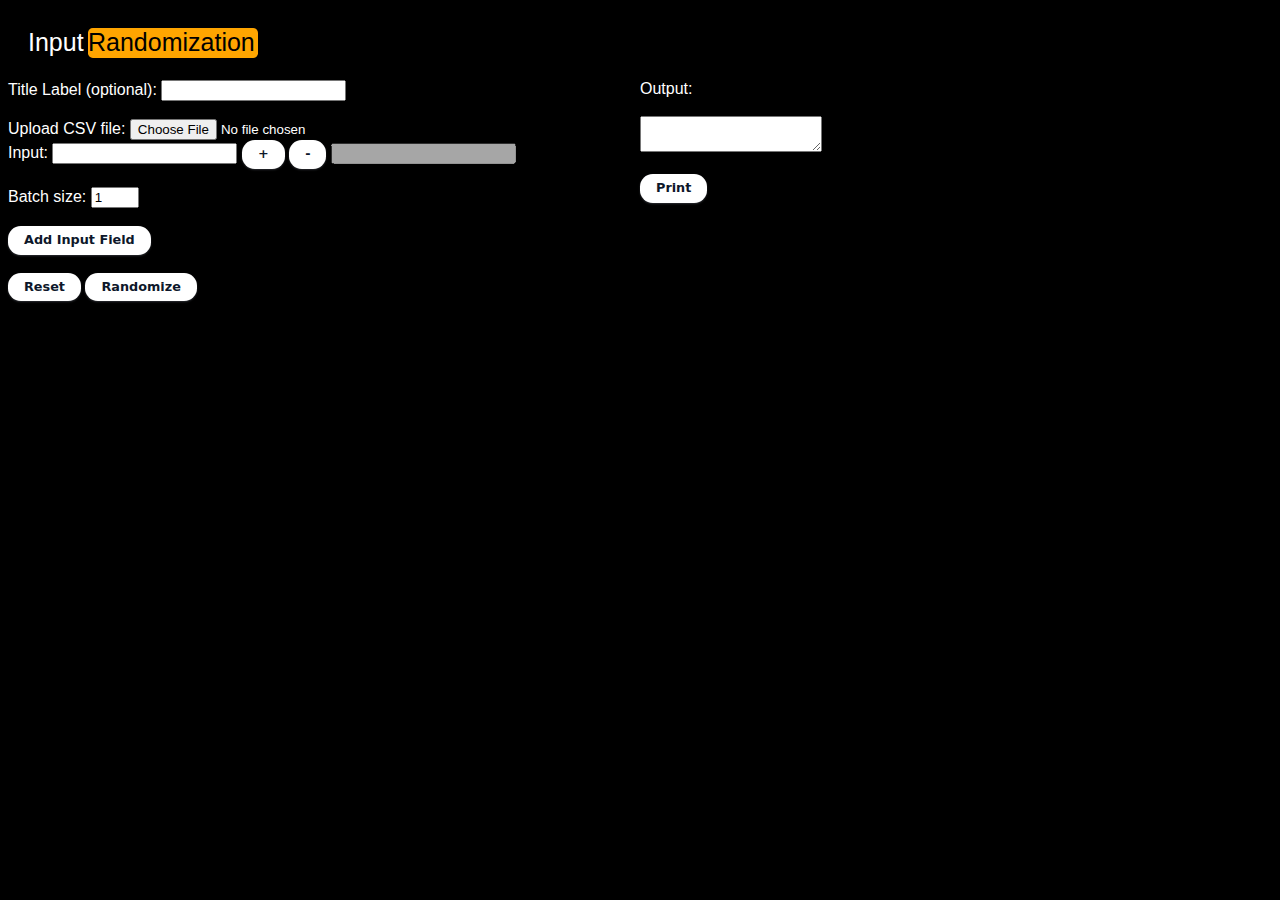
<file: randomize/index.html>
<!DOCTYPE html>
<html>
<head>
	<title>Trial Randomization</title>
	<meta charset="UTF-8">
	<meta name="viewport" content="width=device-width, initial-scale=1.0">
	<script src="randomize.js"></script>
  <style>
			{
				 box-sizing: border-box;
		 }
		 body {
			 background-color: black;
			 font-family: "Helvetica";
			 color: white;
		 }
		 /* Set additional styling options for the columns*/
		 .column {
		 float: left;
		 width: 50%;
		 }

		 .row:after {
		 content: "";
		 display: table;
		 clear: both;
		 }
		#output {
			user-select: none;
			cursor: default;
		}

		#output-container {
			overflow-y: scroll;
			height: 200px;
		}

		.output-line {
			user-select: all;
			cursor: text;
		}



	/* CSS */
	.inputs {
	  background-color: #fff;
	  border: 0 solid #e2e8f0;
	  border-radius: 0.8rem;
	  box-sizing: border-box;
	  color: #0d172a;
	  cursor: pointer;
	  display: inline-block;
	  font-family: "Basier circle",-apple-system,system-ui,"Segoe UI",Roboto,"Helvetica Neue",Arial,"Noto Sans",sans-serif,"Apple Color Emoji","Segoe UI Emoji","Segoe UI Symbol","Noto Color Emoji";
	  font-size: 0.8rem;
	  font-weight: 600;
	  line-height: 1;
	  padding: 0.8rem 1.2rem;
	  text-align: center;
	  text-decoration: none #0d172a solid;
	  text-decoration-thickness: auto;
	  transition: all .1s cubic-bezier(.4, 0, .2, 1);
	  box-shadow: 0px 1px 2px rgba(166, 175, 195, 0.25);
	  user-select: none;
	  -webkit-user-select: none;
	  touch-action: manipulation;
	}

	.inputs:hover {
	  background-color: #1e293b;
	  color: #fff;
	}

	@media (min-width: 768px) {
	  .inputs {
	    font-size: 0.8rem;
	    padding: 0.5rem 1rem;
	  }
	}

	.switch {
  position: relative;
  display: inline-block;
  width: 20px;
  height: 34px;
}

.switch input {
  opacity: 0;
  width: 0;
  height: 0;
}

.slider {
  position: absolute;
  cursor: pointer;
  top: 0;
  left: 0;
  right: 0;
  bottom: 0;
  background-color: #ccc;
  -webkit-transition: .4s;
  transition: .4s;
}

.slider:before {
  position: absolute;
  content: "";
  height: 26px;
  width: 26px;
  left: 4px;
  bottom: 4px;
  background-color: white;
  -webkit-transition: .4s;
  transition: .4s;
}

input:checked + .slider {
  background-color: orange;
}

input:focus + .slider {
  box-shadow: 0 0 1px #2196F3;
}

input:checked + .slider:before {
  -webkit-transform: translateX(26px);
  -ms-transform: translateX(26px);
  transform: translateX(26px);
}

/* Rounded sliders */
.slider.round {
  border-radius: 34px;
}

.slider.round:before {
  border-radius: 50%;
}
	</style>
</head>
<body>
	<div class="row">
		<div class="column">
		<div style="width: 20px; float:left; height:10px; margin:20px; font-size:25px">
	Input
	</div>
	<div style="width: 170px; float:left; height:30px; background:orange; margin:20px; font-size:25px; color: black; border-radius: 0.3rem;">
	Randomization
	</div>
	<br><br><br><br>
</div>
</div>
<div class="row">
		<div class="column">
			<div id="title-container">
				<label for="title">Title Label (optional):</label>
				<input type="text" id="title" data-index="">
				<br><br>
			</div>
			<div id="upload-container">
				<label for="file-input">Upload CSV file:</label>
				<input type="file" id="file-input" accept=".csv" onchange="handleFileSelect(event)">
			</div>
			<div id="inputs-container">
				<div>
					<label for="alphabets-input-1">Input:</label>
					<input type="text" id="alphabets-input-1" data-index="1">
					<button class="inputs" onclick="changeIncrement(1, 1)">+</button>
					<button class="inputs" onclick="changeIncrement(1, -1)">-</button>
					<input type="text" id="alphabets-input-count-1" disabled>
					<br><br>

				</div>
			</div>
			<label for="batch-input">Batch size:</label>
			<input type="number" id="batch-input" value=1 min=1 max=1000 style="width: 3em">
			<br><br>
			<button class="inputs" onclick="addInput()">Add Input Field</button>
			<br><br>
			<button class="inputs" onclick="location.reload()">Reset</button>
			<button class="inputs" onclick="randomize()">Randomize</button>
		</div>
		<div class="column">
			<div id="outputs-container">
				<label id="output-text" for="output">Output:</label>
				<br><br>
				<textarea id="output"></textarea>
				<br><br>
				<button class="inputs" onclick="printOutput()">Print</button>
			</div>
		</div>
</body>
</html>
</file>
